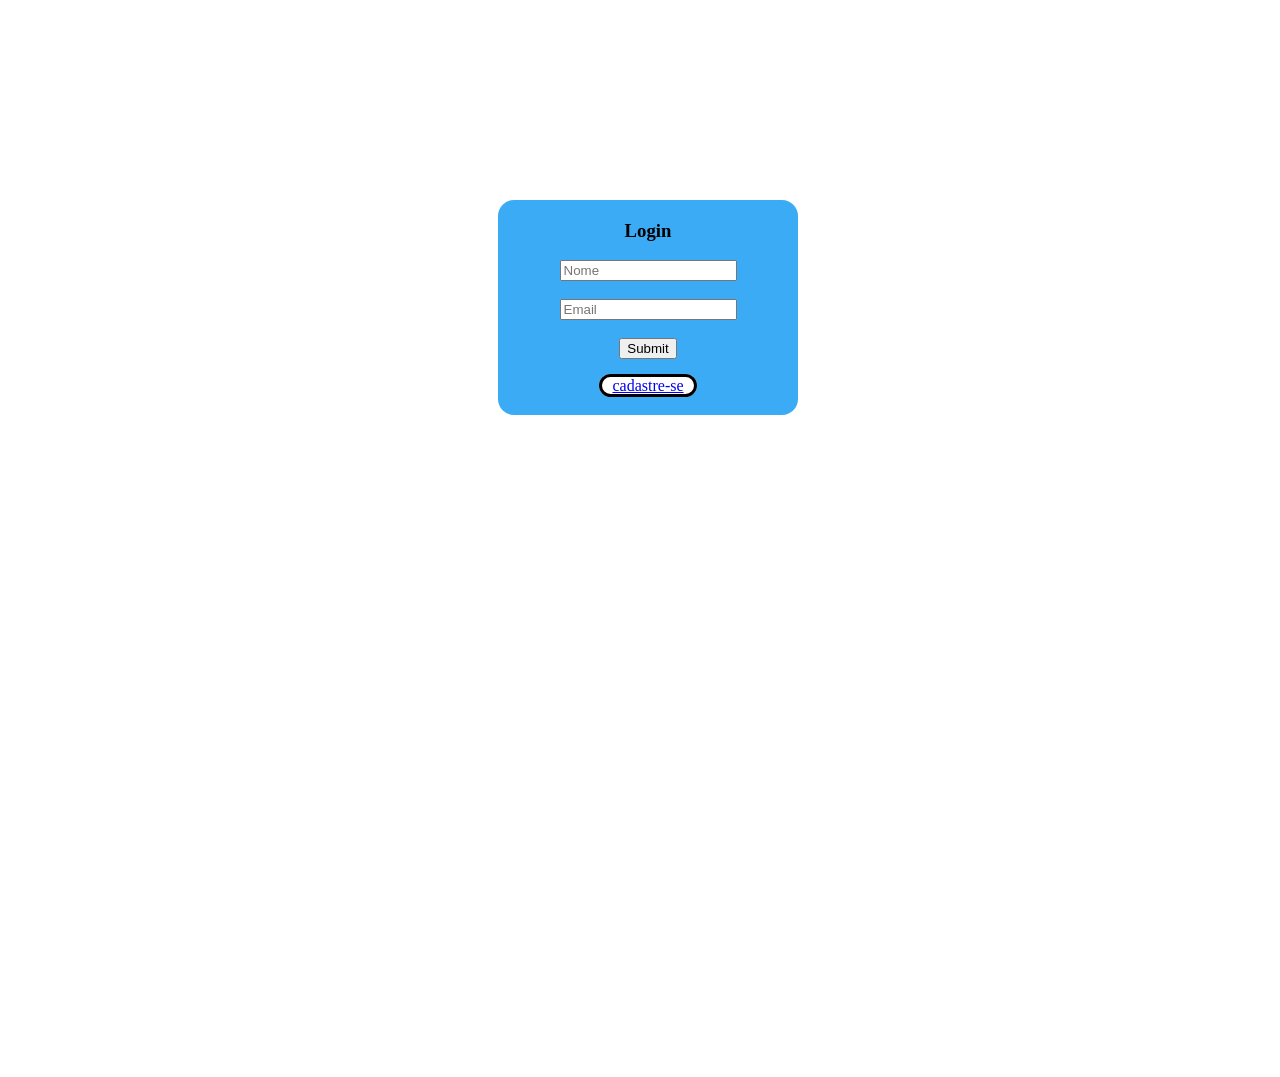
<file: index.html>
<!DOCTYPE html>
<html lang="en">
<head>
    <meta charset="UTF-8">
    <meta name="viewport" content="width=device-width, initial-scale=1.0">
    <title>Document</title>
    <link rel="stylesheet" href="assets\login.css">
</head>
<body>
    <div>
    <form method="get" action="dashboard.html"> 
        
        <h3>Login</h3>
        <label for="nome"></label><br>
        <input type="text" placeholder="Nome" id="nome" required><br>

        <label for="emailcorporativo"><br>
        <input type="email" placeholder="Email" id="emailcorporativo" required><br><br>
        <input type="submit" /><br><br>
        <a href="cadastro.html">cadastre-se</a>
    </form>
    </div>
    <div>
        <iframe src="https://www.google.com/maps/embed?pb=!1m18!1m12!1m3!1d14915.3814526148!2d-40.719253533508166!3d-20.837949987992157!2m3!1f0!2f0!3f0!3m2!1i1024!2i768!4f13.1!3m3!1m2!1s0xb91c7b81789d43%3A0x4c3a1b08d89022be!2sPraia%20Do%20Pau%20Grande!5e0!3m2!1spt-BR!2sbr!4v1785247253885!5m2!1spt-BR!2sbr" width="600" height="450" style="border:0;" allowfullscreen="" loading="lazy" referrerpolicy="strict-origin-when-cross-origin"></iframe>
    </div>
</body>

</html>
</file>
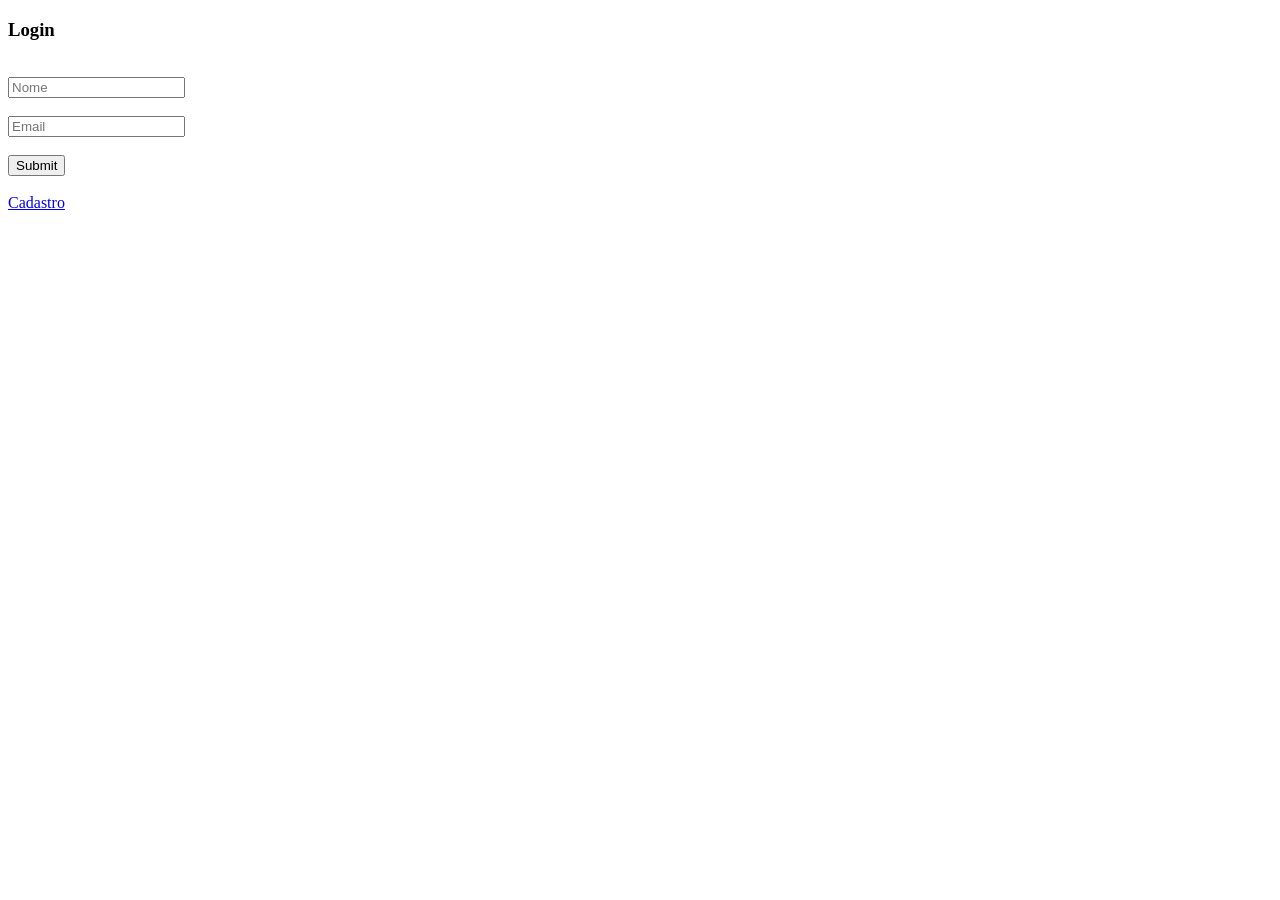
<file: login/index.html>
<!DOCTYPE html>
<html lang="en">
<head>
    <meta charset="UTF-8">
    <meta name="viewport" content="width=device-width, initial-scale=1.0">
    <title>Document</title>
    <link rel="stylesheet" href="C:\Users\lab136\Documents\luiz\meu\login\assets\login.css">
</head>
<body>
    <div>
    <form method="get" action="C:\Users\lab136\Documents\luiz\meu\dashboard\dashboard.html"> 
        
        <h3>Login</h3>
        <label for="nome"></label><br>
        <input type="text" placeholder="Nome" id="nome" required><br>

        <label for="emailcorporativo"><br>
        <input type="email" placeholder="Email" id="emailcorporativo" required><br><br>
        <input type="submit" /><br><br>
        <a href="C:\Users\lab136\Documents\luiz\meu\cadastro\cadastro.html">Cadastro</a>
    </form>
    </div>
    <div>
        <iframe src="https://www.google.com/maps/embed?pb=!1m18!1m12!1m3!1d14915.3814526148!2d-40.719253533508166!3d-20.837949987992157!2m3!1f0!2f0!3f0!3m2!1i1024!2i768!4f13.1!3m3!1m2!1s0xb91c7b81789d43%3A0x4c3a1b08d89022be!2sPraia%20Do%20Pau%20Grande!5e0!3m2!1spt-BR!2sbr!4v1785247253885!5m2!1spt-BR!2sbr" width="600" height="450" style="border:0;" allowfullscreen="" loading="lazy" referrerpolicy="strict-origin-when-cross-origin"></iframe>
    </div>
</body>

</html>
</file>
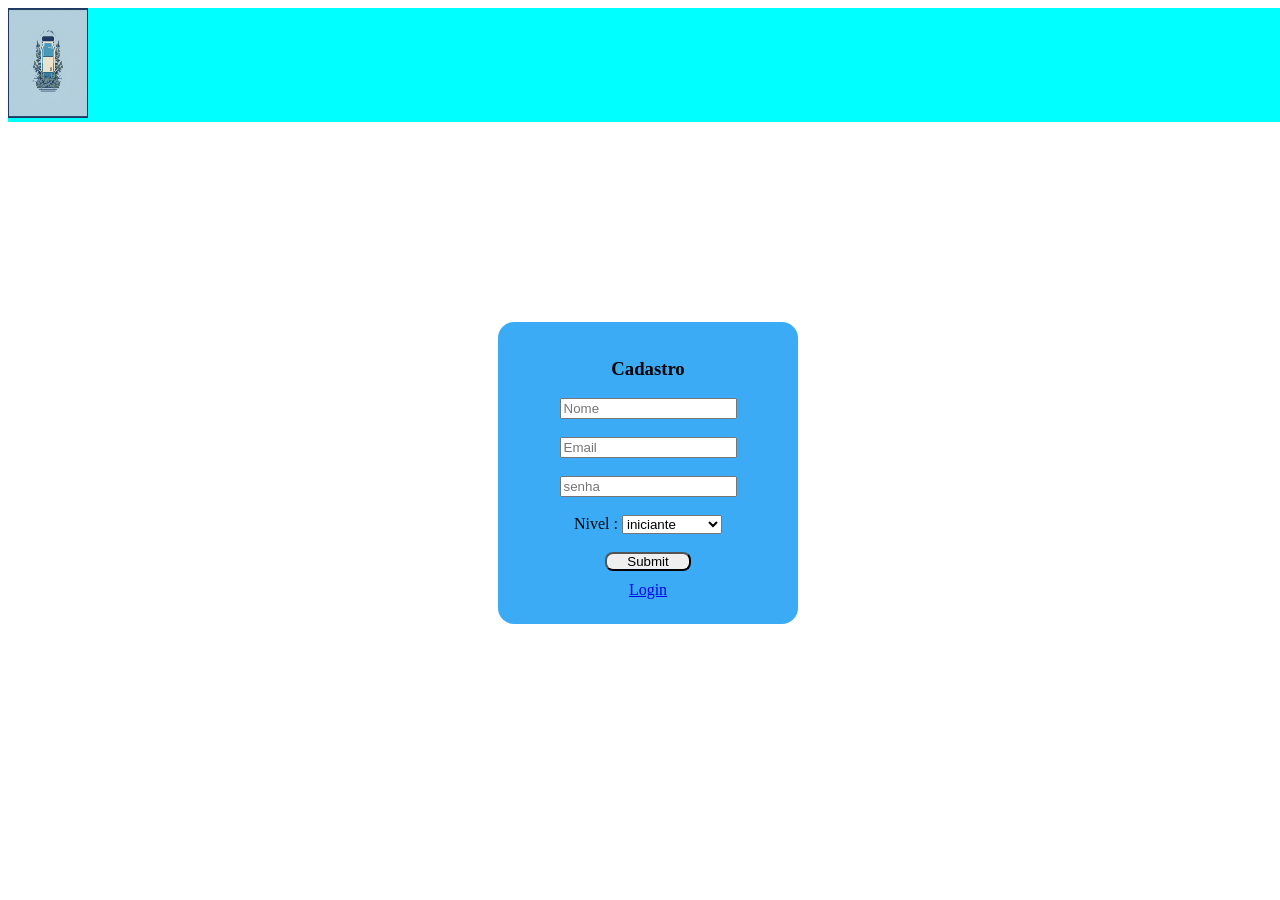
<file: cadastro.html>
<!DOCTYPE html>
<html lang="en">
<head>
    <meta charset="UTF-8">
    <meta name="viewport" content="width=device-width, initial-scale=1.0">
    <title>Document</title>
    <link rel="stylesheet" href="assets\cadastro.css">
</head>
<header>
    <img src="assets\images\pote.jpg" alt="logo" width="80" height=110>
</header>
<body>
    <form method="get" action="dashboard.html">
        <h3>Cadastro</h3>
        <label for="nome"></label><br>
        <input type="text" placeholder="Nome" id="nome" required><br>

        <label for="emailcorporativo"><br>
        <input type="email" placeholder="Email" id="emailcorporativo" required><br>

        <label for="senha"></label><br>
        <input type="password" placeholder="senha" id="senha" required><br>
        <br>
        <label for="nivel">Nivel :</label>
        <select name="nivel" id="nivel">
            <option value="iniciante">iniciante</option>
            <option value="intermediario">intermediario</option>
            <option value="mestre">Mestre</option>
        </select><br><br>
        <input id="botao" type="submit" /><br>
        <a href="index.html">Login</a>
        



    </form>
</body>
</html>
</file>
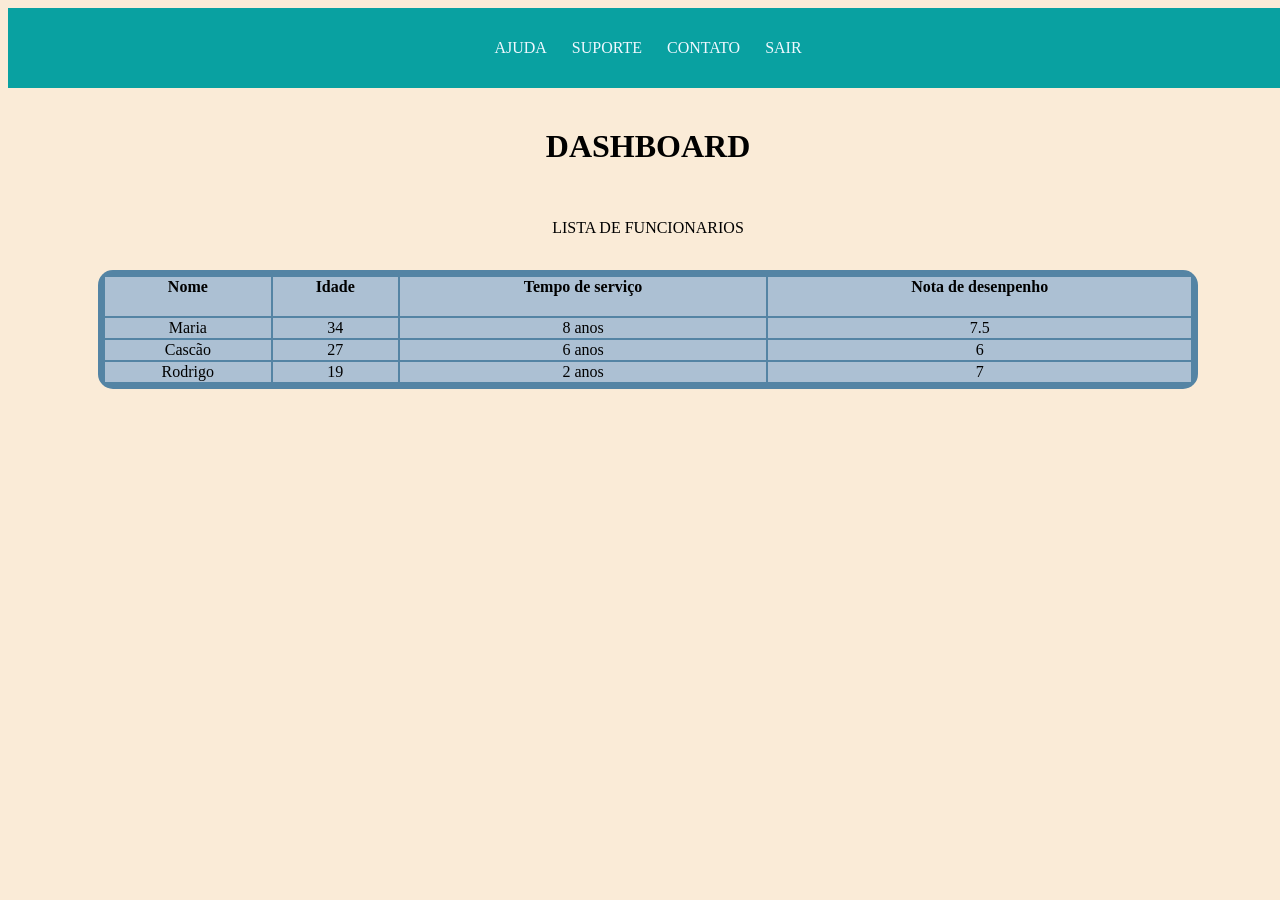
<file: dashboard.html>
<!DOCTYPE html>
<html lang="en">
<head>
    <meta charset="UTF-8">
    <meta name="viewport" content="width=device-width, initial-scale=1.0">
    <title>Document</title>
    <link rel="stylesheet" href="assets/dashboad.css">
</head>
<body>
    <header>
        <nav>
            <ul>
                <li><a href=""></a>AJUDA</li>
                <li><a href=""></a>SUPORTE</li>
                <li><a href=""></a>CONTATO</li>
                <li><a href="index.html"></a>SAIR</li>
            </ul>
        </nav>
    </header>
<main>
    <h1>DASHBOARD</h1>
    <table>
        <caption>LISTA DE FUNCIONARIOS</caption>
        <thead>
            <tr>
                <th>Nome</th>
                <th>Idade</th>
                <th>Tempo de serviço</th>
                <th>Nota de desenpenho</th>
            </tr>
        </thead>
        <tbody>
            <tr>
                <td>Maria</td>
                <td>34</td>
                <td>8 anos</td>
                <td>7.5</td>
            </tr>
            <tr>
                <td>Cascão</td>
                <td>27</td>
                <td>6 anos</td>
                <td>6</td>
            </tr>
            <tr>
                <td>Rodrigo</td>
                <td>19</td>
                <td>2 anos</td>
                <td>7</td>
            </tr>
            
        </tbody>
    </table>
</main>
</body>
</file>
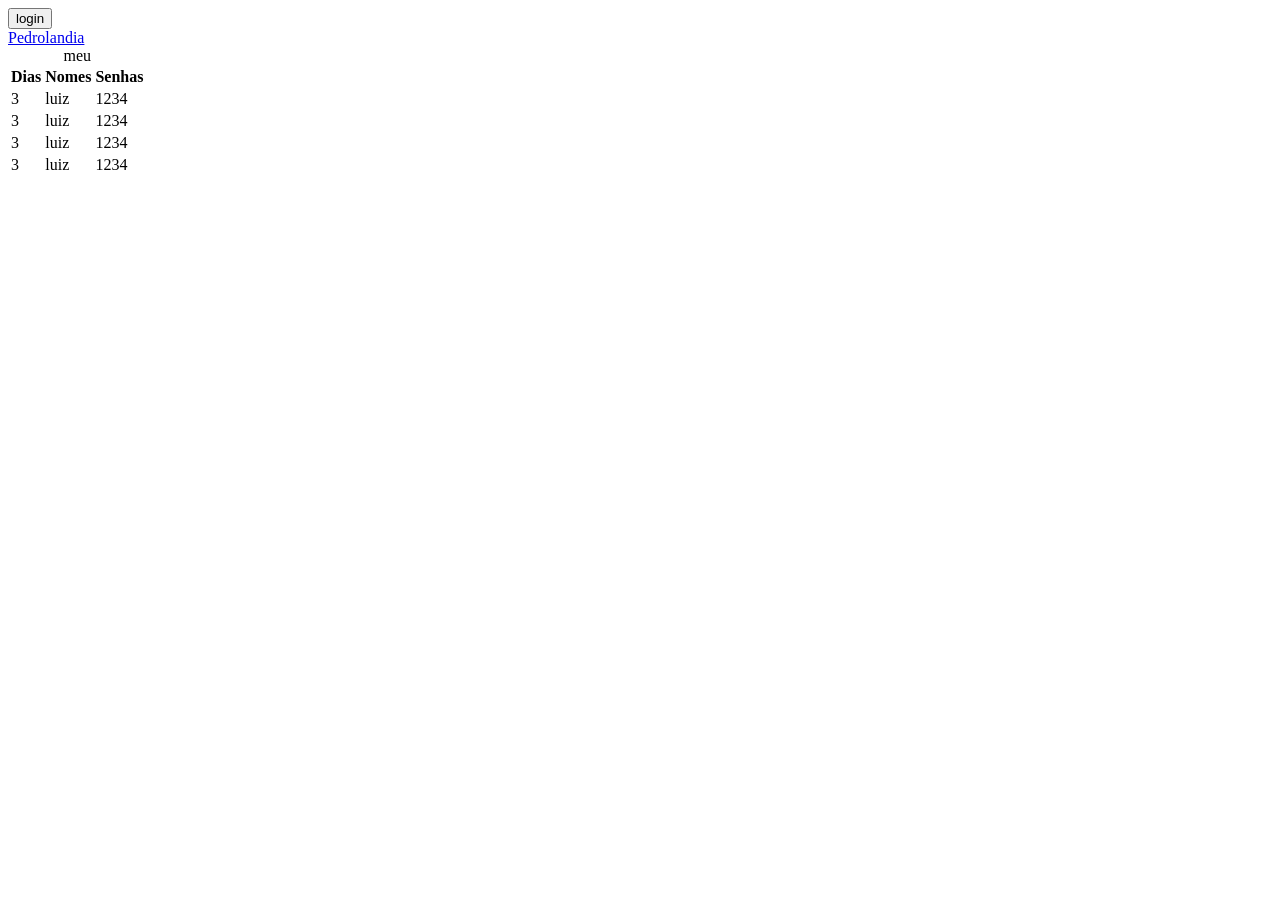
<file: dashboard/dashboard.html>
<!DOCTYPE html>
<html lang="en">
<head>
    <meta charset="UTF-8">
    <meta name="viewport" content="width=device-width, initial-scale=1.0">
    <title>Document</title>
    <link rel="stylesheet" href="C:\Users\lab136\Documents\luiz\meu\dashboard\assets\dashboad.css">
    <table>
        <caption> meu </caption>
        <thead>
            <tr>
                <th> Dias </th>
                <th> Nomes </th>
                <th> Senhas </th>
            </tr>
        </thead>
</head>
<body>
  
    <tr>
        <td>3</td>
        <td>luiz</td>
        <td>1234</td>

    </tr>
    <tr>
        <td>3</td>
        <td>luiz</td>
        <td>1234</td>

    </tr>

    <tr>
        <td>3</td>
        <td>luiz</td>
        <td>1234</td>

    </tr>

    <tr>
        <td>3</td>
        <td>luiz</td>
        <td>1234</td>

    </tr>
    <form method="get" action="index.html"> 
        
        <button>login</button>


    <footer><a href="https://pedrotech.com.br/pedrolandia/">Pedrolandia</a></footer>

</body>
</html>
</file>
<file: assets/dashboad.css>
header{
    position: sticky;
    color: aliceblue;
    display: flex;
    justify-content: flex-start;
    align-items: center;
    background-color: #09A1A1;
    padding: 15px 3%;
}

body{
    width: 100%;
    height: 100%;
    align-items: center;
    background-color: antiquewhite;
}
main {
    width: 100%;
    max-width: 1100px;
    margin: 40px auto;
    align-items: center;
  }
caption{
   height: 20px 20px;
   margin: 3%;
}
table{
    width: 100%;
    background-color: #5484A4;
    border-radius: 15px;
    align-items: center;
    padding: 5PX;
}
h1{
    text-align: center;
}
th{
    padding-bottom: 20px;
}
td{
    text-align: center;
}

nav{
    margin: auto;
}
ul{
    display: flex;
    list-style: none;
    gap: 25px;
    padding: 0px;
}

tr{
    background-color: #ACC0D3

}
</file>
